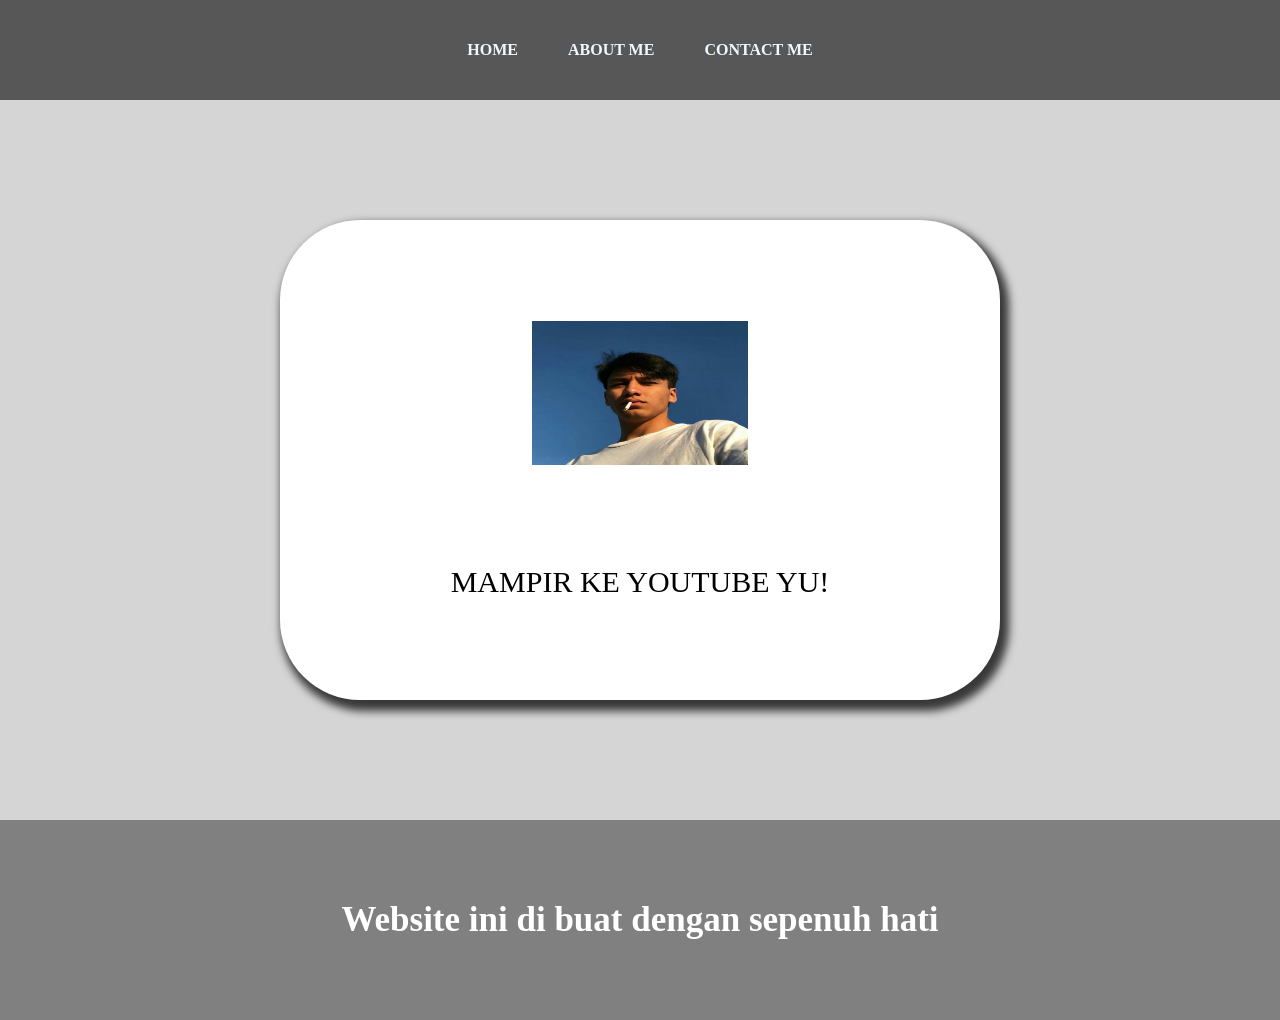
<file: index.html>
<html>

<head>
    <title>Website Saya</title>
    <link rel="stylesheet" href="style.css" />
</head>

<body>
    <div class="body">
        <!-- NAVIGATION BAR -->
        <div class="navbar">
            <ul class="ul-navbar">
                <li class="li-navbar">
                    <a href="#" class="a-navbar">HOME</a>
                </li>
                <li class="li-navbar">
                    <a href="about.html" class="a-navbar">ABOUT ME</a>
                </li>
                <li class="li-navbar">
                    <a href="CONTACT.html" class="a-navbar">CONTACT ME</a>
                </li>
            </ul>
        </div>
        <!-- NAVIGATION BAR SELESAI -->

        <!-- CONTENT 1 -->
        <div class="content">
            <a href="https://youtu.be/71a2zeC71gk?si=mnhjiCds94s6qSLO" class="a-content">
                <img class="img" src="Angkasa (SUDAH TERBIT).jpg" />
                <p>MAMPIR KE YOUTUBE YU!</p>
            </a>
        </div>
        <!-- CONTENT 1 END/SELESAI -->

        <!-- FOOTER -->
        <div class="footer">
            <h1 class="h1-footer">Website ini di buat dengan sepenuh hati</h1>
        </div>
        <!-- FOOTER END/SELESAI -->
    </div>
</body>

</html>
</file>
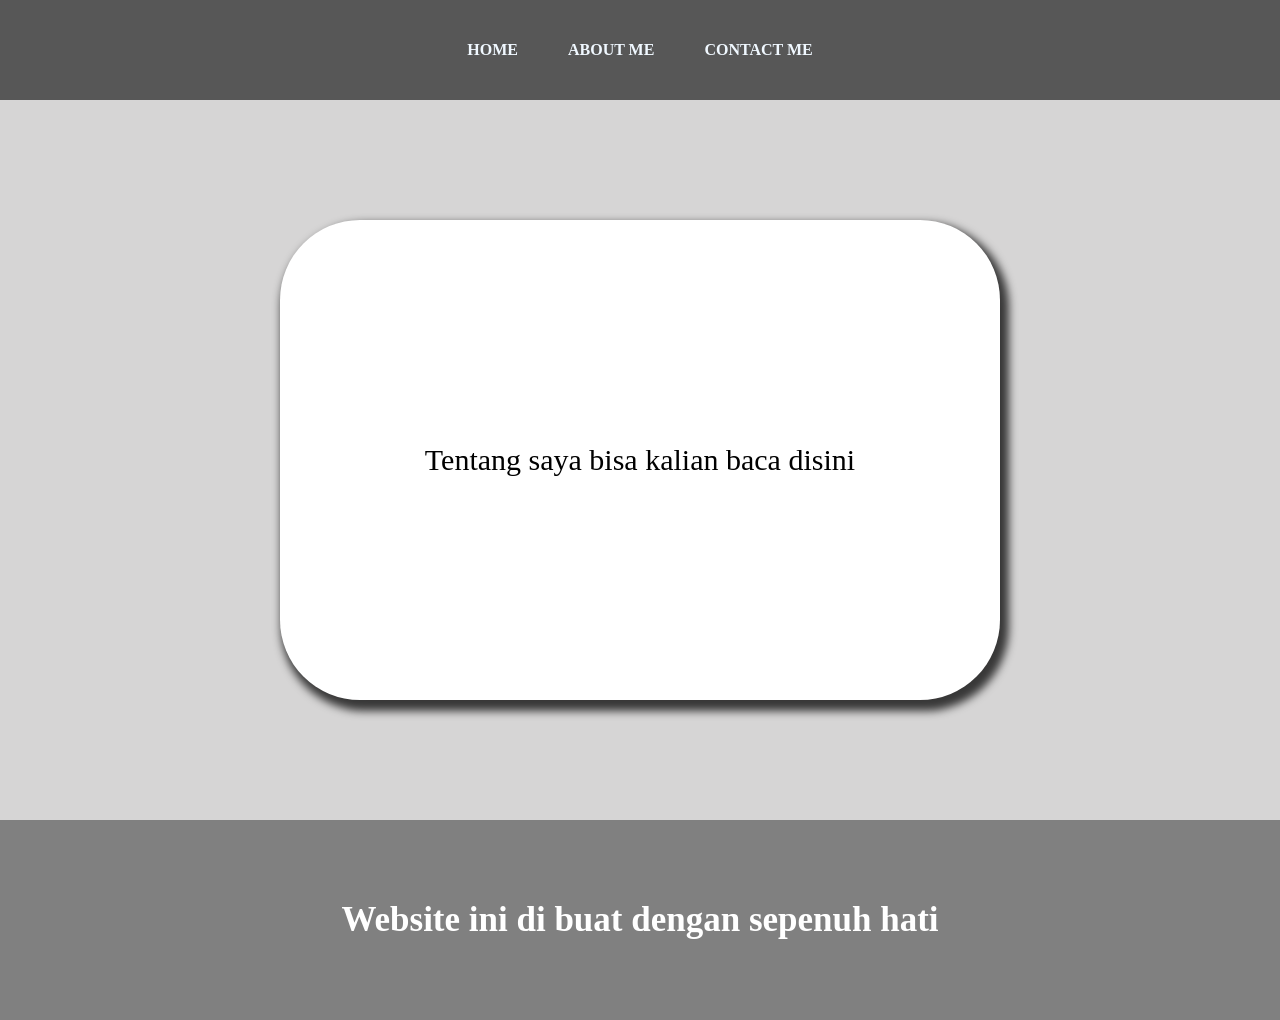
<file: about.html>
<html>

<head>
    <title>About Me</title>
    <link rel="stylesheet" href="style.css" />
</head>

<body>
    <div class="body">
        <!-- NAVIGATION BAR -->
        <div class="navbar">
            <ul class="ul-navbar">
                <li class="li-navbar">
                    <a href="index.html" class="a-navbar">HOME</a>
                </li>
                <li class="li-navbar">
                    <a href="about.html" class="a-navbar">ABOUT ME</a>
                </li>
                <li class="li-navbar">
                    <a href="CONTACT.html" class="a-navbar">CONTACT ME</a>
                </li>
            </ul>
        </div>
        <!-- NAVIGATION BAR SELESAI -->

        <!-- CONTENT 1 -->
        <div class="content">
            <a href="https://youtu.be/71a2zeC71gk?si=mnhjiCds94s6qSLO" class="a-content">
                
                <p>Tentang saya bisa kalian baca disini</p>
            </a>
        </div>
        <!-- CONTENT 1 END/SELESAI -->

        <!-- FOOTER -->
        <div class="footer">
            <h1 class="h1-footer">Website ini di buat dengan sepenuh hati</h1>
        </div>
        <!-- FOOTER END/SELESAI -->
    </div>
</body>

</html>
</file>
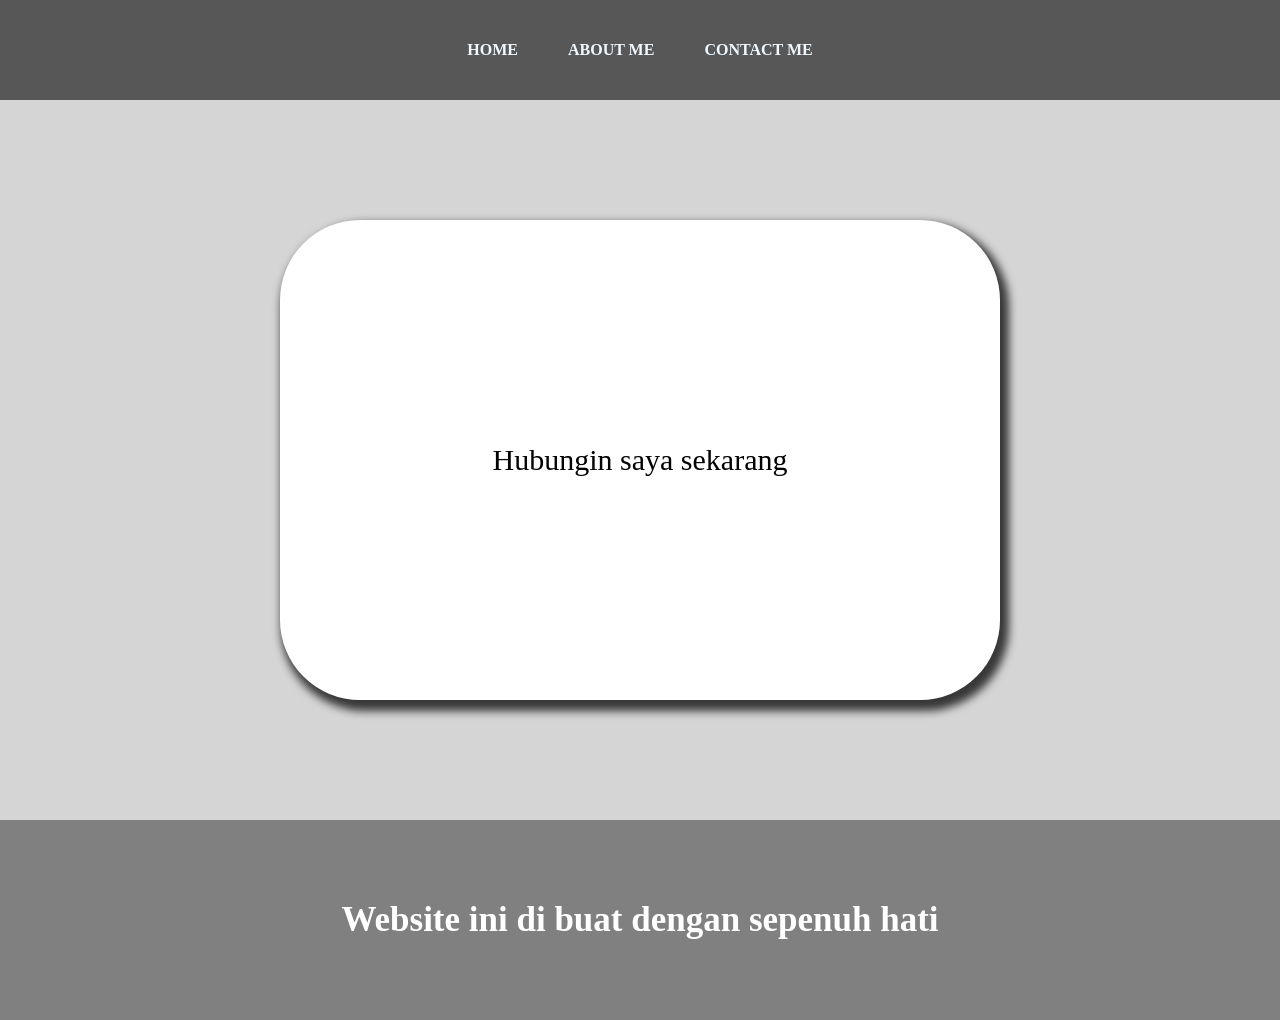
<file: CONTACT.html>
<html>

<head>
    <title>Contact Me</title>
    <link rel="stylesheet" href="style.css" />
</head>

<body>
    <div class="body">
        <!-- NAVIGATION BAR -->
        <div class="navbar">
            <ul class="ul-navbar">
                <li class="li-navbar">
                    <a href="index.html" class="a-navbar">HOME</a>
                </li>
                <li class="li-navbar">
                    <a href="about.html" class="a-navbar">ABOUT ME</a>
                </li>
                <li class="li-navbar">
                    <a href="CONTACT.html" class="a-navbar">CONTACT ME</a>
                </li>
            </ul>
        </div>
        <!-- NAVIGATION BAR SELESAI -->

        <!-- CONTENT 1 -->
        <div class="content">
            <a href="https://instagram.com/deda.afrizal" class="a-content">   
                <p>Hubungin saya sekarang</p>
            </a>
        </div>
        <!-- CONTENT 1 END/SELESAI -->

        <!-- FOOTER -->
        <div class="footer">
            <h1 class="h1-footer">Website ini di buat dengan sepenuh hati</h1>
        </div>
        <!-- FOOTER END/SELESAI -->
    </div>
</body>

</html>
</file>
<file: style.css>
*,
html {
    margin: 0;
    padding: 0;
}



.navbar {
 background-color: rgb(87, 87, 87);
 width: 100%;
 height: 100px;  
}

.ul-navbar {
 display: flex;
 height: 100px;
 justify-content: center;
 align-items: center;
}

.li-navbar {
 list-style-type: none;
 padding: 20px;
 margin: 5px;
 color: white
}

.a-navbar {
 color: aliceblue;
 text-decoration: none;
 font-weight: 800;
}

.li-navbar:hover {
    background-color: aqua;
    transition: .5s ease-in-out;
    transition-delay: .3s;
    border-radius: 18px;
}

.content {  
 background-color: rgb(214, 213, 213);
 display: flex;
 justify-content: center;
 align-items: center;
 height: 80vh;
}

.a-content {
    width: 720px;
    height: 480px;
    background-color: white;
    display: flex;
    flex-direction: column;
    justify-content: space-evenly;
    align-items: center;
    border-radius: 80px;
    color: black;
    text-decoration: none;
    font-size: 30px;
    -webkit-box-shadow: 5px 7px 9px 4px rgba(0,0,0,0.74); 
    box-shadow: 5px 7px 9px 4px rgba(0,0,0,0.74);
}

.img {
 width: 30%;
 height: 30%;
}

.footer {
 height: 200px;
 display: flex;
 justify-content: center;
 align-items: center;
 background-color: grey;
 color: white;
}

.h1-footer {
 font-size: 35px;
}
</file>
